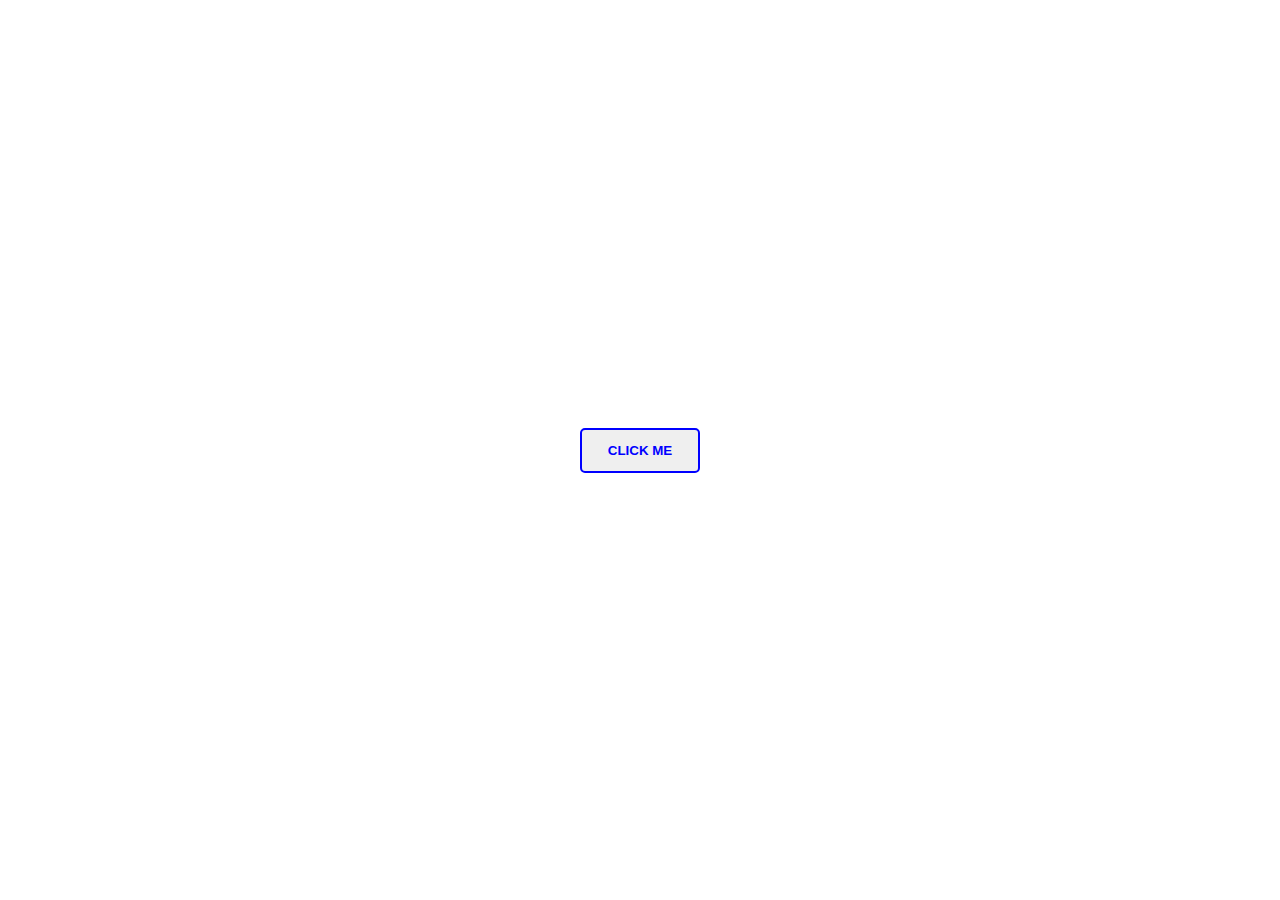
<file: index.html>
<!DOCTYPE html>
<html lang="en">
<head>
    <meta charset="UTF-8">
    <meta name="viewport" content="width=device-width, initial-scale=1.0">
    <link rel="stylesheet" href="styles/index.css">
    <title></title>
</head>
<body>
    <div id="cont">
        <button id="button">CLICK ME</button>

        <div id="greet-cont">
            <p id="text">Greetings!</p>
            <div id="button-cont"></div>
        </div>
    </div>
    

    <script src="script/script.js"></script>
</body>
</html>
</file>
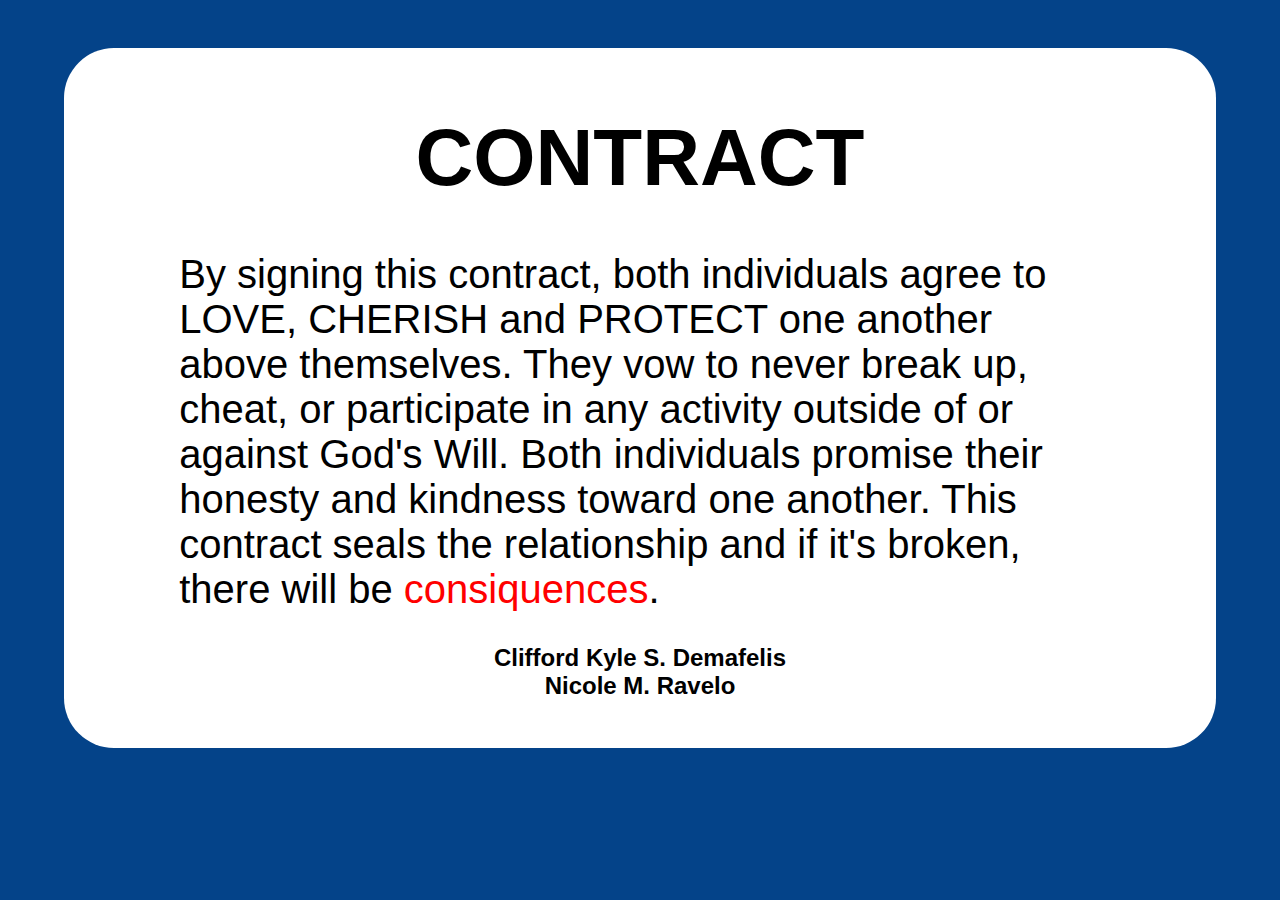
<file: contract.html>
<!DOCTYPE html>
<html lang="en">
<head>
    <meta charset="UTF-8">
    <meta name="viewport" content="width=device-width, initial-scale=1.0">
    <link rel="stylesheet" href="styles/contract.css">
    <title>Document</title>
</head>
<body>
    <div id="cont">
        <h1 id="title">CONTRACT</h1>

        <div id="text-cont">
            <p id="text">By signing this contract, both individuals agree to LOVE, CHERISH and PROTECT one another above themselves. They vow to never break up, cheat, or participate in any activity outside of or against God's Will. Both individuals promise their honesty and kindness toward one another. This contract seals the relationship and if it's broken, there will be <span>consiquences</span>.</p>

            <label for="">Clifford Kyle S. Demafelis</label>
            <label for="">Nicole M. Ravelo</label>
        </div>
    </div>
    <script src="script/script.js"></script>
</body>
</html>
</file>
<file: styles/index.css>
*, ::before, ::after{
    margin: 0;
    padding: 0;
    user-select: none;
    -webkit-user-drag: none;
    font-family: 'Segoe UI', Tahoma, Geneva, Verdana, sans-serif;
    transition: .3s;
}

html, body{
    /* background-color: rgb(35, 36, 50); */
    width: 100%;
    height: 100%;
}

button{
    cursor: pointer;
}

#cont{
    width: 100%;
    height: 100%;
    display: flex;
    justify-content: center;
    align-items: center;
}
#button{
    /* background-color: blue; */
    border: 2px solid blue;
    border-radius: 5px;
    width: 120px;
    height: 45px;
    color: blue;
    font-weight: bold;
    cursor: pointer;
    /* display: none; */
}
#button:hover{
    background-color: blue;
    color: #fff;
    border-radius: 50px;
}

/* greetings */
#greet-cont{
    width: 100%;
    height: auto;
    display: none;
    justify-content: center;
    align-items: center;
    text-align: justify;
    flex-direction: column;
}
#greet-cont #text{
    width: 50%;
}

#readyBttn{
    background-color: #fff;
    border: 2px solid blue;
    width: 130px;
    height: 45px;
    color: blue;
    font-weight: bold;
    margin: 2rem;
}
#readyBttn:hover{
    border-radius: 50px;
    color: #fff;
    background-color: blue;
}
</file>
<file: styles/contract.css>
*, ::before, ::after{
    margin: 0;
    padding: 0;
    user-select: none;
    -webkit-user-drag: none;
    font-family: 'Segoe UI', Tahoma, Geneva, Verdana, sans-serif;
    transition: .3s;
    font-size: 16px;
}

html, body{
    width: 100%;
    height: 100%;
}

body{
    background-color: #044389;
    display: flex;
    flex-flow: column wrap;
    align-items: center;
}

#cont{
    padding: 3rem 0;
    margin: 3rem 0;
    width: 90%;
    height: auto;
    background-color: #fff;
    border-radius: 50px;
}

#title{
    padding: 1rem;
    text-align: center;
    font-size: 5rem;
}
#text-cont{
    display: flex;
    justify-content: center;
    align-items: center;
    flex-flow: column wrap;
}
#text{
    width: 80%;
    font-size: 2.5rem;
    padding: 2rem;
}
span{
    color: red;
    font-size: 2.5rem;
}

label{
    font-size: 1.5rem;
    font-weight: bold;
}
</file>
